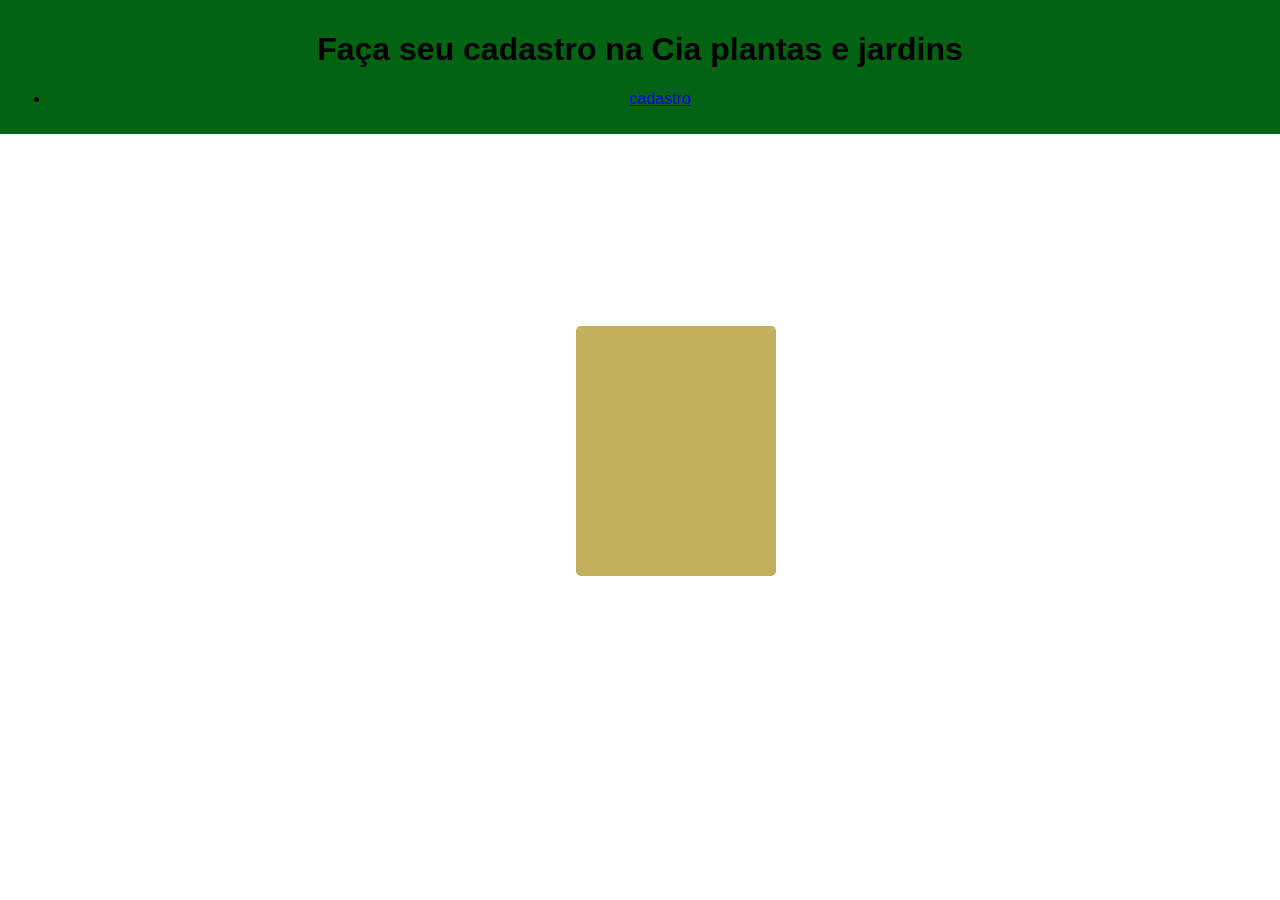
<file: index.html>
<!DOCTYPE html>
<html lang="pt-br">

<head>
    <meta charset="UTF-8">
    <meta name="viewport" content="width=device-width, initial-scale=1.0">

    <link rel="stylesheet" href="style.css">
    
    <title>Cia plantas e jardins</title>

</head>

<body>
    <header>
        <h1>Faça seu cadastro na Cia plantas e jardins</h1>
        <nav>
            <ul>
                <li>
                    <a href="cadastro.html">cadastro</a>
                </li>
            </ul>

        </nav>        
    </header>

    <main>

    </main>


    <footer>

    </footer>

</body>

</html>
</file>
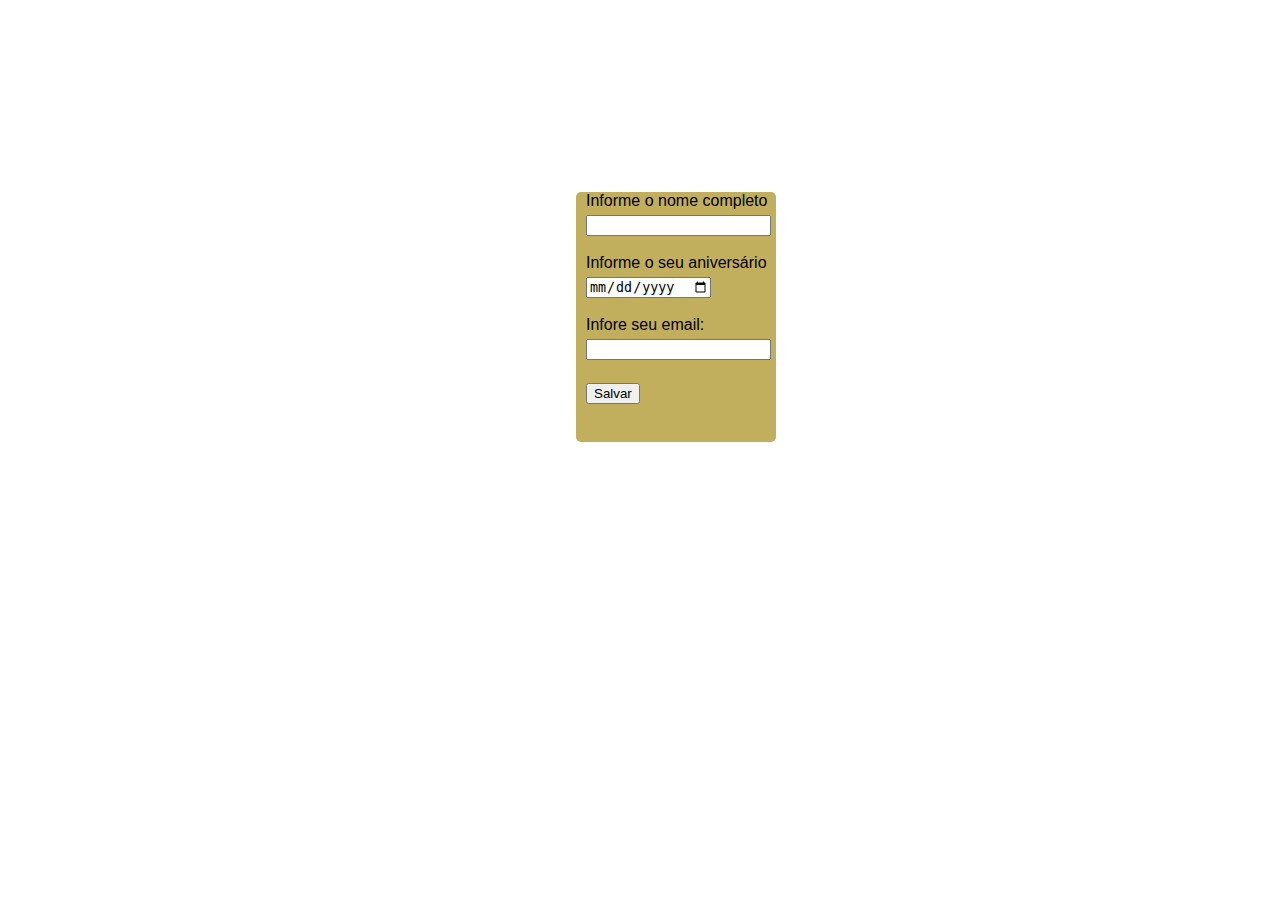
<file: cadastro.html>
<!DOCTYPE html>
<html lang="pt-br">
<head>
    <meta charset="UTF-8">
    <meta name="viewport" content="width=device-width, initial-scale=1.0">
    
    <link rel="stylesheet" href="style.css">
    
    
    <title>Área de Cadastro</title>

</head>
<body>
    
    <main>
        <label class="lab" for="nome_cadastro">Informe o nome completo</label><br>
        <input type="text" name="Nome" id="nome_cadastro" required><br>
        <br>
        <label for="data_de_nascimento">Informe o seu aniversário</label><br>
        <input type="date" name="data_de_nascimento" id=""><br>
        <br>
        <label for="email">Infore seu email:</label><br>
        <input type="email" name="email" id="">
        <br><br>
        <input type="submit" value="Salvar">
        
        
    </main>
</body>
</html>
</file>
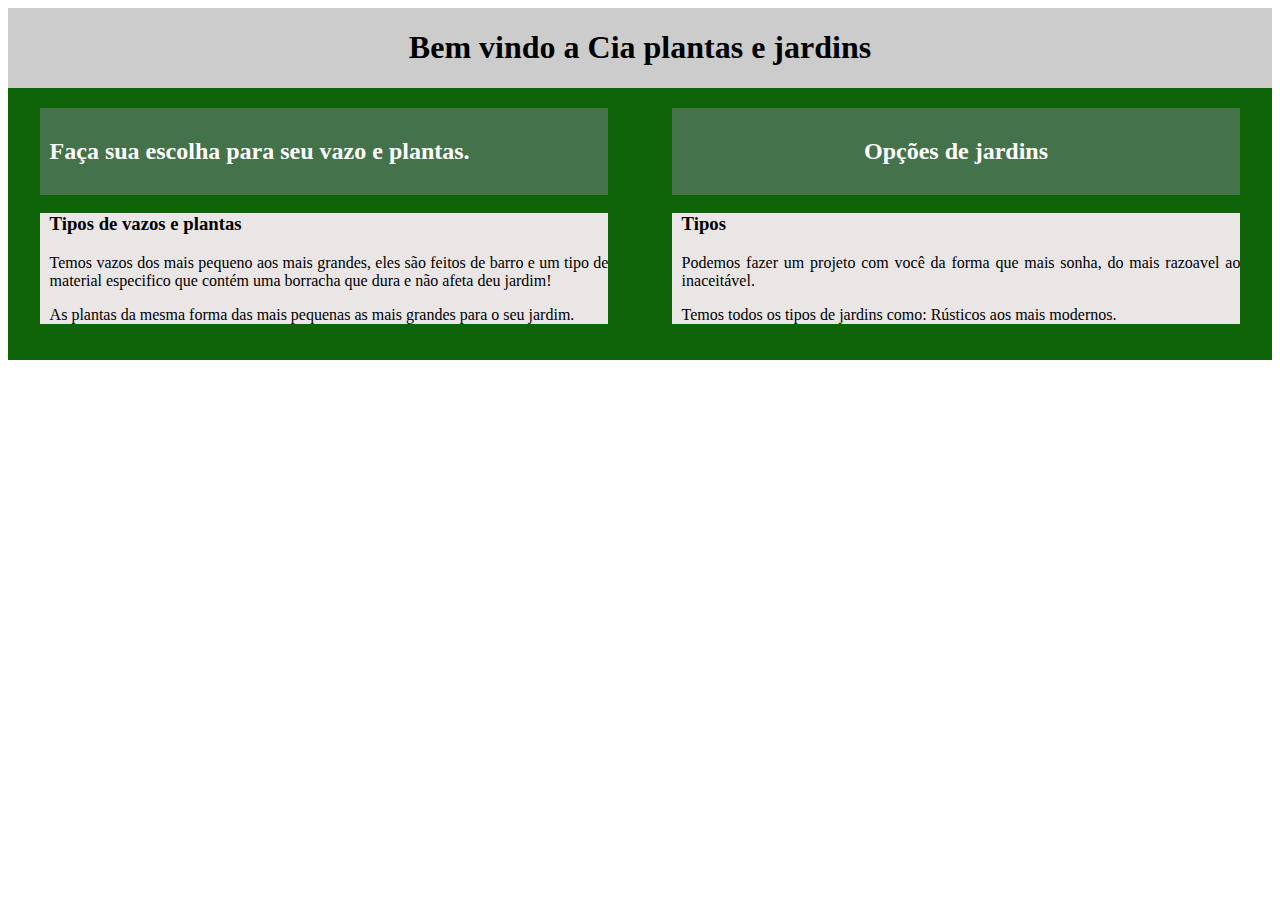
<file: sobre.html>
<!DOCTYPE html>
<html lang="pt-br">
<head>
    <meta charset="UTF-8">
    <meta name="viewport" content="width=device-width, initial-scale=1.0">
    <title>Cia plantas e jardins</title>
    <link rel="stylesheet" href="sobre.css">
</head>
<body>
  
    <header class="topo">
    <h1>Bem vindo a Cia plantas e jardins</h1>
  </header>
  <main>
    <section>
        <header>
            <h2>Faça sua escolha para seu vazo e plantas. </h2>
        </header>
        <div>
            <h3>Tipos de vazos e plantas </h3>
            <p>Temos vazos dos mais pequeno aos mais grandes, eles são feitos de barro e um tipo de material especifico que contém uma borracha que dura e não afeta deu jardim! </p>
               
                <p> As plantas da mesma forma das mais pequenas as mais grandes para o seu jardim. </p>
               
        </div>
    </section>
    <aside>
        <header>
            <h2> Opções de jardins</h2>
        </header>
        <div>
            <h3>Tipos</h3>
            <p>Podemos fazer um projeto com você da forma que mais sonha, do mais razoavel ao inaceitável.</p>
                 <p>Temos todos os tipos de jardins como: Rústicos aos mais modernos.</p>
        </div>
    </aside>
  </main>

</body>
</html>
</file>
<file: style.css>
@import url('https://fonts.googleapis.com/css2?family=Architects+Daughter&family=Kalam:wght@300;400;700&family=Tilt+Prism&family=Truculenta:opsz,wght');
body{
    font-family: Arial, Helvetica, sans-serif;
    margin:0;
    padding: 0;
    background-color: rgb(255, 255, 255);
}
header{
    font-family: 'Roboto', Arial, Helvetica, sans-serif;
    background-color: rgb(2, 100, 18);
    color: rgb(0, 0, 0);
    padding: 10px;
    text-align: center;
}

main{
    margin-left: 45%;
    margin-top: 15%;
    width: 200px;
    height: 250px;
    border-radius: 5px;
    background-color:#C2AF5E;
}

input{
    margin-top: 5px;
    margin-left: 10px;
}

label{
    margin-left: 10px;
}
</file>
<file: sobre.css>
.topo{
    padding: 0px 20px;
    display:flex;
    justify-content: center;
    text-align: center;
    background-color: #ccc;
}
main{
    padding: 20px 0px;
    display: flex;
    justify-content: space-around;
    background-color: #0e6407;
    
}
section, aside{
    width: 45%;
}
section header{
    padding: 10px;
    text-align: justify;
    background-color: rgba(122, 128, 141, 0.5);
    color: white;
}
section div{
    padding-inline-start: 10px;
    text-align: justify;
    background-color: #eae6e6;
    color: #000000
}
aside header{
    padding: 10px;
    text-align: center;
    background-color: rgba(122, 128, 141, 0.5);
    color: white;
}
aside div{
    padding-inline-start: 10px;
    text-align: justify;
    background-color: #eae6e6;
}
</file>
